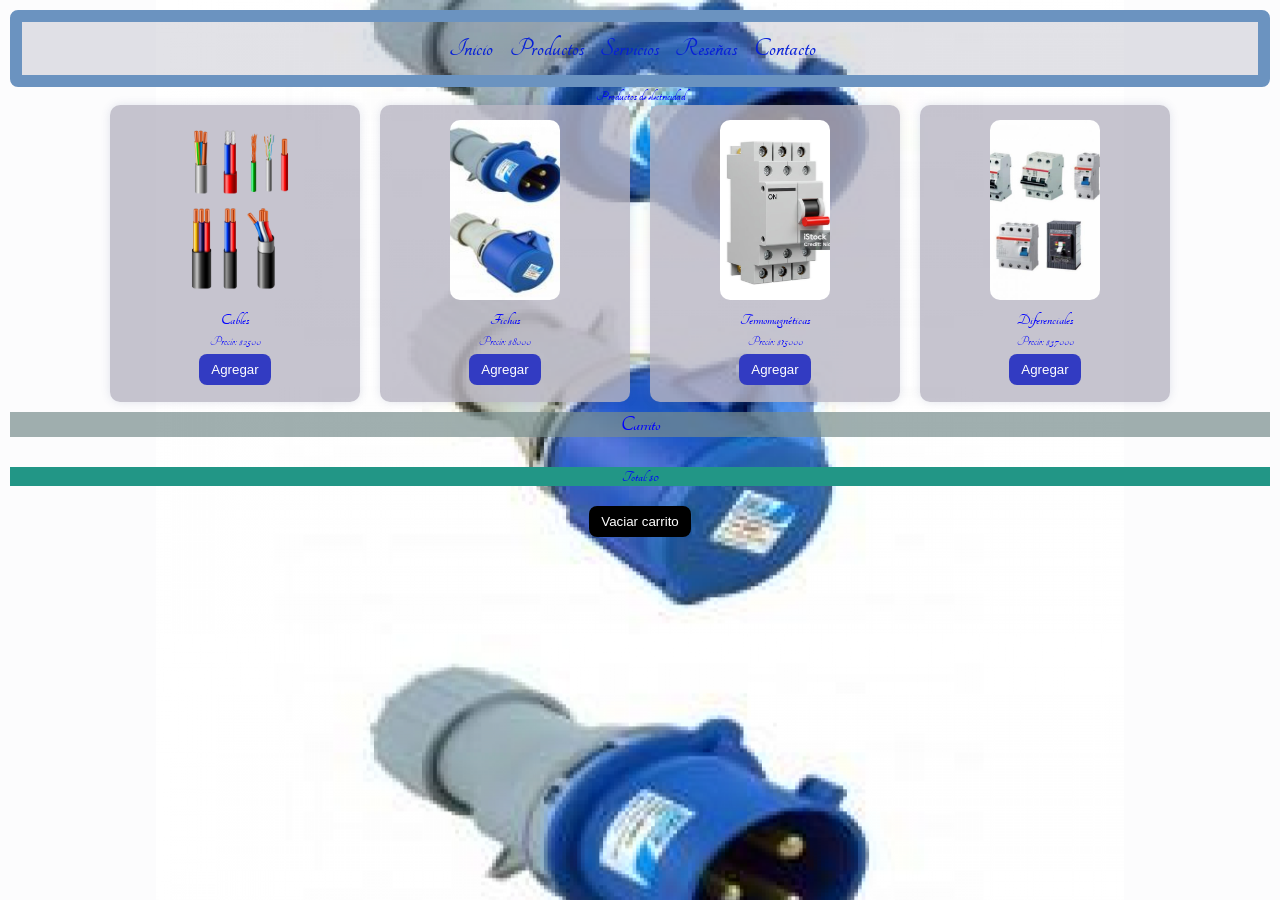
<file: index.html>
<!DOCTYPE html>
<html lang="en">

<head>
    <meta charset="UTF-8">
    <meta name="viewport" content="width=device-width, initial-scale=1.0">
    <title>Proyecto final FE</title>

    <link href="https://fonts.googleapis.com/css?family=Tangerine" rel="stylesheet">
    <link href="https://fonts.googleapis.com/css2?family=Roboto:ital,wght@0,100..900;1,100..900&family=Sacramento&display=swap" rel="stylesheet">

    <link rel="stylesheet" href="./css/styles.css">

</head>

<body>

    <div id="menu"></div>

    <div id="listado"> </div>

    <script src="js/menu.js"></script>
    <script src="js/index.js"></script>


</body>

</html>
</file>
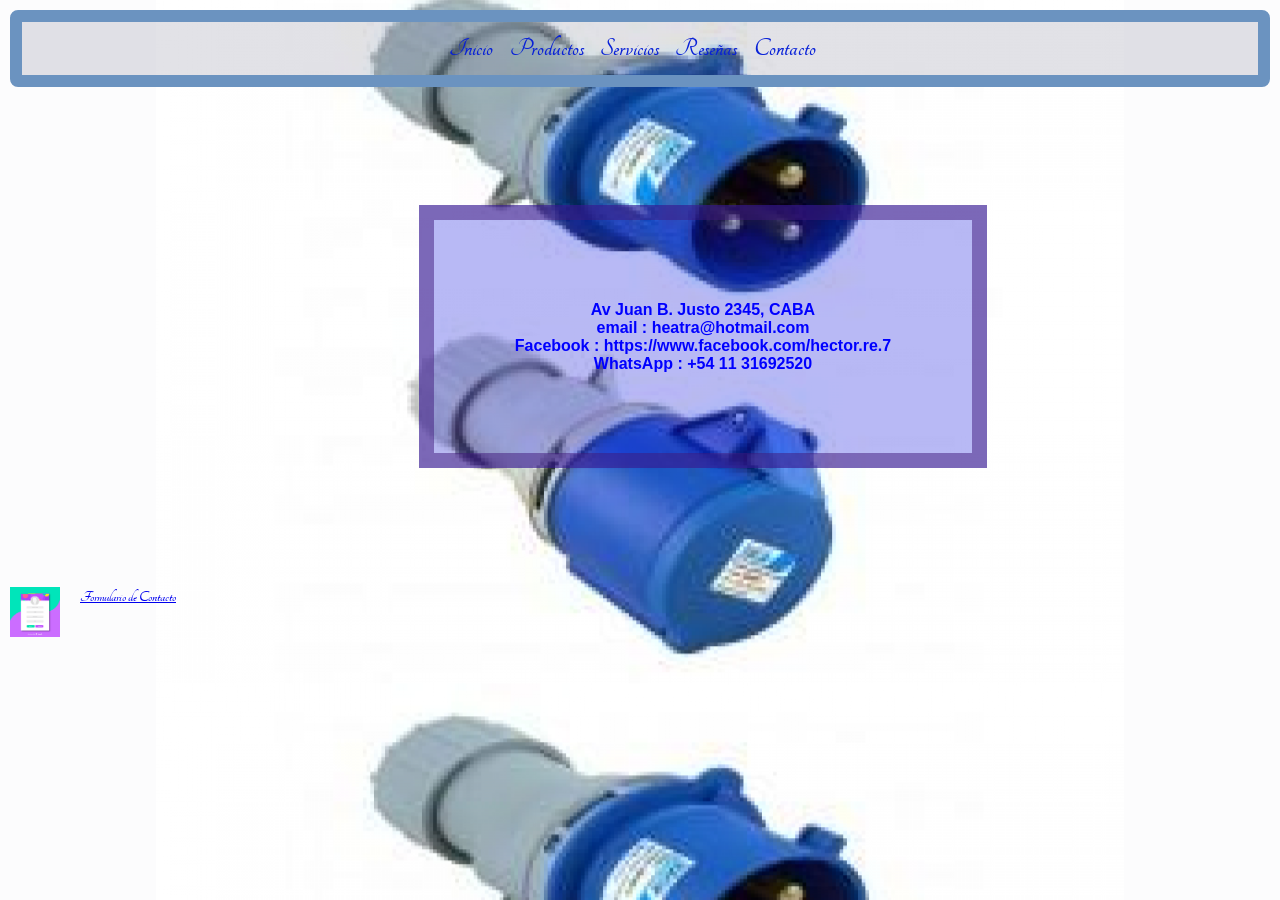
<file: pages/contacto.html>
<!DOCTYPE html>
<html lang="en">
<head>
    
    <meta charset="UTF-8">
    <meta name="viewport" content="width=device-width, initial-scale=1.0">
    <title>Detalles Contacto</title>
    
    <link rel="stylesheet" href="../css/styles.css">

    <link href="https://fonts.googleapis.com/css?family=Tangerine" rel="stylesheet">
    <link href="https://fonts.googleapis.com/css2?family=Roboto:ital,wght@0,100..900;1,100..900&family=Sacramento&display=swap" rel="stylesheet">

</head>

    <body>
        
        <div id="menu"></div>

        <main>
            <div class="datos-contacto">
            <p class="datos-p">
                Av Juan B. Justo 2345, CABA <br>
             
                email : heatra@hotmail.com <br>
             
               Facebook : https://www.facebook.com/hector.re.7  <br>

                WhatsApp : +54 11 31692520
            </p> 
            </div>
        </main>

        <footer>
             <div>
                <figure class="Caption-form">
                    <img src="../iconos/formulario1.jpg" alt="Contacto" width="50" height="50">
                    <a href="formulario.html"><h3>Formulario de Contacto</h3></a>      
                </figure>
            </div>

        </footer>
    
        <script src="../js/menu.js"></script>
    
    </body>

</html>
</file>
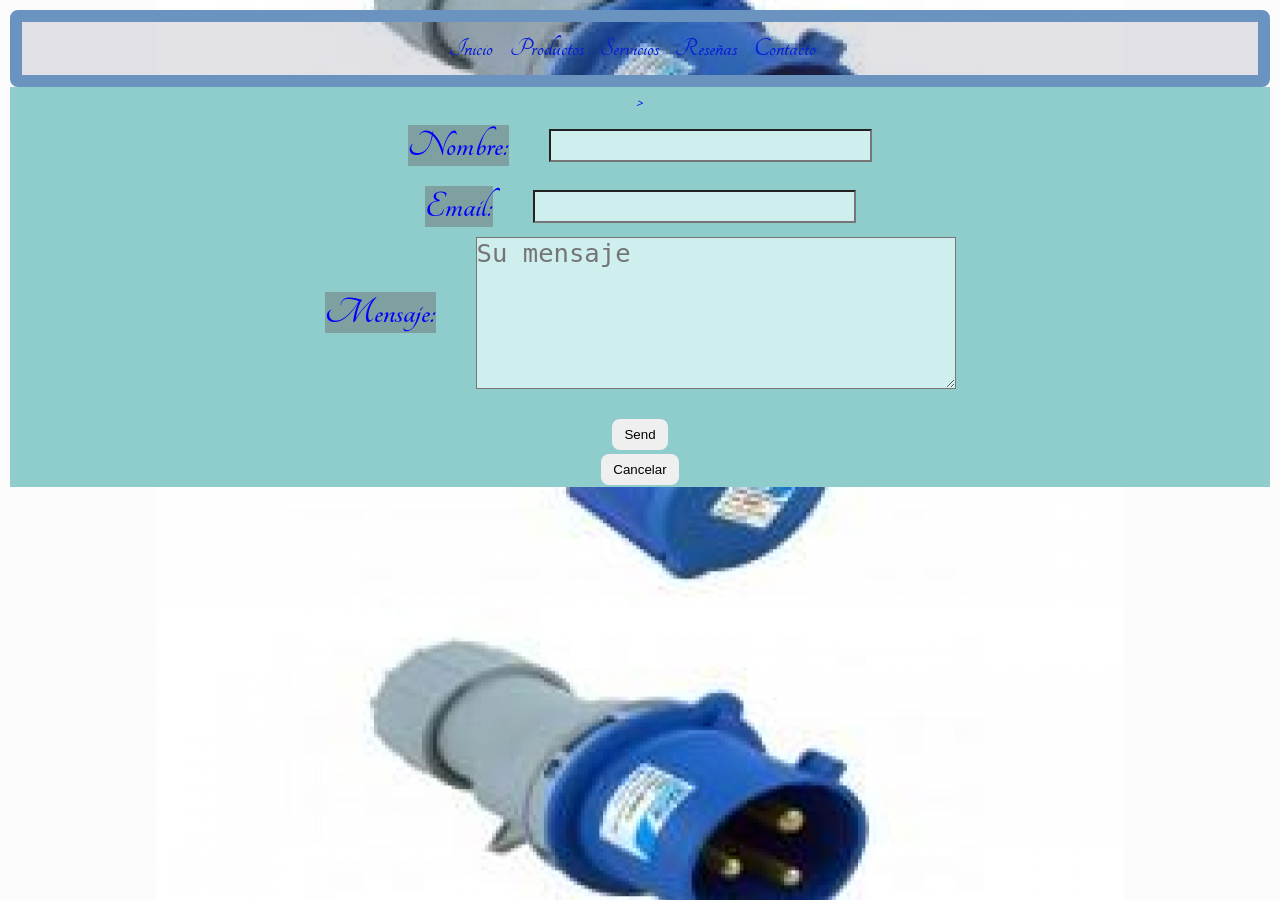
<file: pages/formulario.html>
<!DOCTYPE html>
<html lang="en">

<head>

    <meta charset="UTF-8">
    <meta name="viewport" content="width=device-width, initial-scale=1.0">
    <title>Formulario de Contacto</title>
 
    <link rel="stylesheet" href="/css/styles.css">

    <link href="https://fonts.googleapis.com/css?family=Tangerine" rel="stylesheet">
    <link href="https://fonts.googleapis.com/css2?family=Roboto:ital,wght@0,100..900;1,100..900&family=Sacramento&display=swap" rel="stylesheet">

</head>

<body>
    
    <div id="menu"></div>

    <form class="estilo-forma"
        action="https://formspree.io/f/xdapejaq" method="POST">
      
>     <div class="form-horizontal">
        <label for="nombre"><h2>Nombre:</h2></label>
        <input type="text" class="estilo-input" id="nombre" name="nombre">
      </div>

      <div class="form-horizontal">
        <label for="email"><h2>Email:   </h2></label>
        <input type="text" class="estilo-input" id="email" name="email">
      </div>

      <div class="form-horizontal">                  
        <label for="mensaje"><h2>Mensaje:</h2></label>
              <textarea class="estilo-input" name="mensaje" rows="5" cols="30" placeholder="Su mensaje"></textarea>
      </div>  
        
        <br>

        <button type="submit">Send</button>
        <button type="reset">Cancelar</button>
        
        <br><br>
    

    </form> 

    <script src="../js/menu.js"></script>

</body>

</html>
</file>
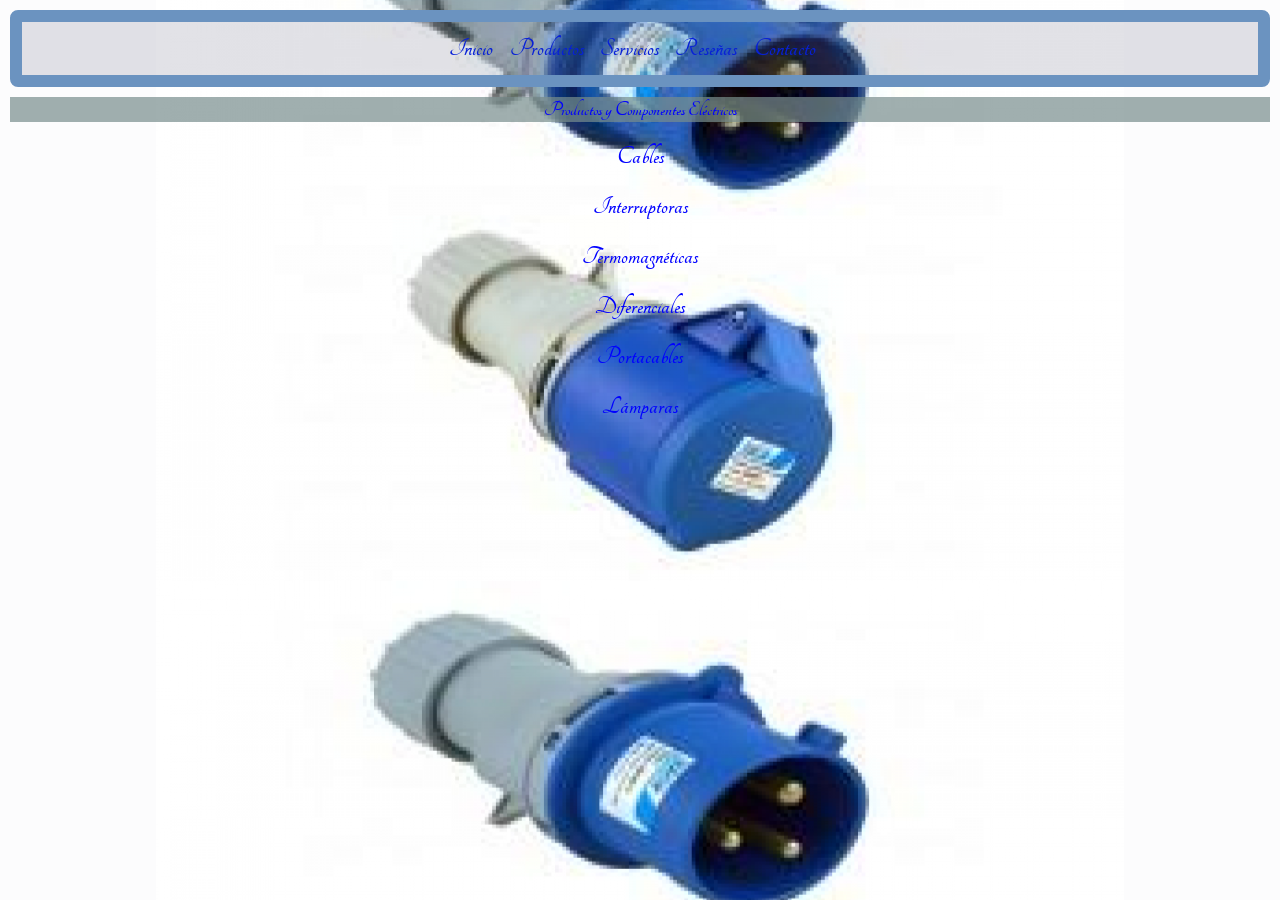
<file: pages/productos.html>
<!DOCTYPE html>
<html lang="en">
<head>
    <meta charset="UTF-8">
    <meta name="viewport" content="width=device-width, initial-scale=1.0">
    <title>Productos Eléctricos</title>

    <link rel="stylesheet" href="../css/styles.css">
    
    <link href="https://fonts.googleapis.com/css?family=Tangerine" rel="stylesheet">
    <link href="https://fonts.googleapis.com/css2?family=Roboto:ital,wght@0,100..900;1,100..900&family=Sacramento&display=swap" rel="stylesheet">

</head>

<body>

        <div id="menu"></div>

        <h2 class="h-prod">Productos y Componentes Eléctricos </h2>
        
        <header>
              
            <ul class="productos-ul">
                <li>Cables</li>
                <li>Interruptoras</li>
                <li>Termomagnéticas</li>
                <li>Diferenciales</li>
                <li>Portacables</li>
                <li>Lámparas</li>
            </ul>   

        </header>
  
    <script src="../js/menu.js"></script>
          
</body>
</html>
</file>
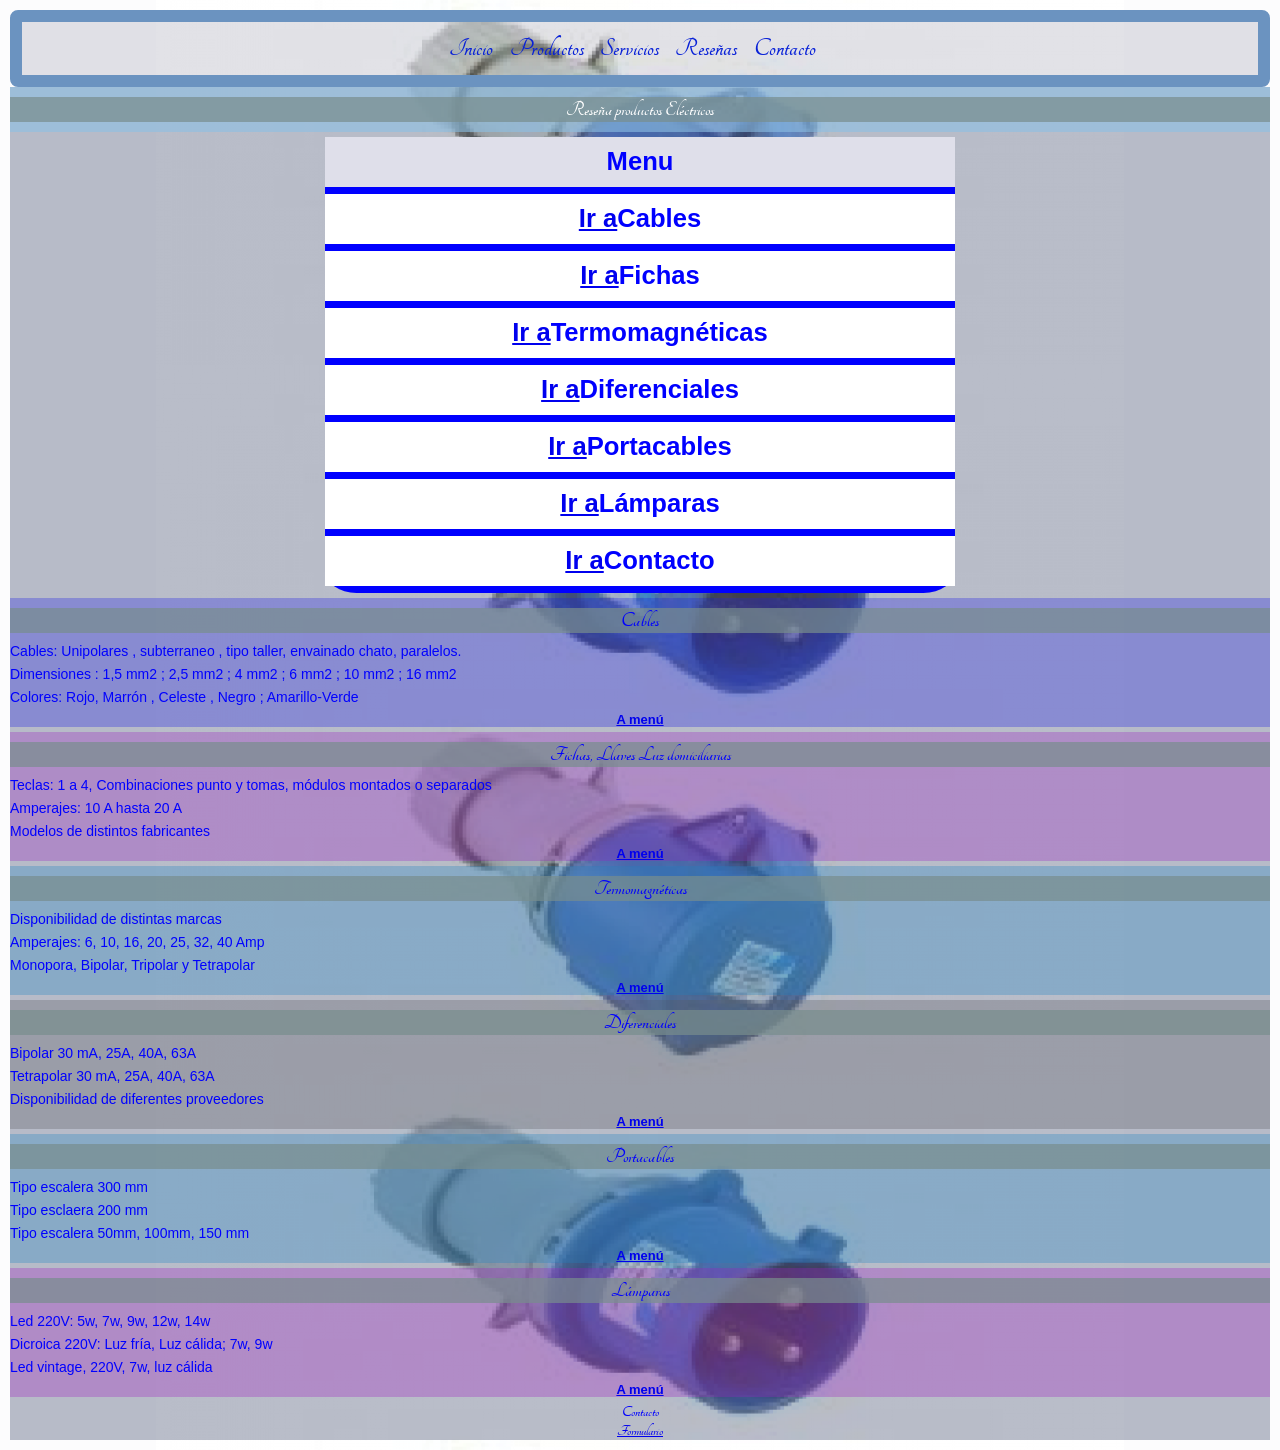
<file: pages/resenas.html>
<!DOCTYPE html>
<html lang="en">
<head>
    <meta charset="UTF-8">
    <meta name="viewport" content="width=device-width, initial-scale=1.0">
    <title>Document</title>

    <link href="https://fonts.googleapis.com/css?family=Tangerine" rel="stylesheet">
    <link href="https://fonts.googleapis.com/css2?family=Roboto:ital,wght@0,100..900;1,100..900&family=Sacramento&display=swap" rel="stylesheet">

    <link rel="stylesheet" href="../css/styles.css">

</head>


<body>

  <div id="menu"></div>

  <div class="grid-container">

    <div class="header"><h2>Reseña productos Eléctricos</h2></div>

    <div id="menup"  class="menu-resena">
     <ul>
      
       <li style="background-color: rgb(223, 223, 234);">Menu</li>
       <li><a href="#cab">Ir a </a>Cables</li>
       <li><a href="#fic">Ir a </a> Fichas</li>
       <li><a href="#ter">Ir a</a> Termomagnéticas</li>
       <li><a href="#dif">Ir a </a> Diferenciales</li>
       <li><a href="#por">Ir a </a> Portacables</li>
       <li><a href="#lam">Ir a </a> Lámparas</li>
       <li><a href="#con">Ir a </a> Contacto</li>
      
     </ul>
  </div>

<!--********** CABLES ********** -->

  <div id="cab" class="cables">
    <h2>Cables</h2>
    <p>Cables: Unipolares , subterraneo , tipo taller, envainado chato, paralelos.</p>
    <p>Dimensiones : 1,5 mm2 ; 2,5 mm2 ; 4 mm2 ; 6 mm2 ; 10 mm2 ; 16 mm2</p>
    <p>Colores: Rojo, Marrón , Celeste , Negro ; Amarillo-Verde</p>
    <a href="#menup"><h3 class="al-menu">A menú</h3> </a>
  </div>

<!--********** Fichas ********** -->

  <div id="fic" class="fichas">
    <h2>Fichas, Llaves Luz domiciliarias</h2>
    <p>Teclas: 1 a 4, Combinaciones punto y tomas, módulos montados o separados</p>
    <p>Amperajes:  10 A hasta 20 A </p>
    <p>Modelos de distintos fabricantes</p>
    <a href="#menup"><h3 class="al-menu">A menú</h3> </a>
  </div>

<!--**** Termomagnéticas ***** -->

  <div id="ter" class="termag">
    <h2>Termomagnéticas</h2>
    <p>Disponibilidad de distintas marcas</p>
    <p>Amperajes: 6, 10, 16, 20, 25, 32, 40 Amp </p>
    <p>Monopora, Bipolar, Tripolar y Tetrapolar </p>
    <a href="#menup"><h3 class="al-menu">A menú</h3> </a>
  </div>

<!--****** Diferenciales ***** -->

  <div id="dif" class="diferen">
    <h2>Diferenciales</h2>
    <p>Bipolar 30 mA, 25A, 40A, 63A</p>
    <p>Tetrapolar 30 mA, 25A, 40A, 63A </p>
    <p>Disponibilidad de diferentes proveedores </p>
    <a href="#menup"><h3 class="al-menu">A menú</h3> </a>
  </div>

<!--****** Portacables ***** -->

  <div id="por" class="soportecables">
    <h2>Portacables</h2>
    <p>Tipo escalera 300 mm</p>
    <p>Tipo esclaera 200 mm </p>
    <p>Tipo escalera 50mm, 100mm, 150 mm</p>
    <a href="#menup"><h3 class="al-menu">A menú</h3> </a>
  </div>

<!--****** Lámparas ***** -->

  <div id="lam" class="lamp">
    <h2>Lámparas</h2>
    <p>Led 220V: 5w, 7w, 9w, 12w, 14w</p>
    <p>Dicroica 220V: Luz fría, Luz cálida; 7w, 9w </p>
    <p>Led vintage, 220V, 7w, luz cálida</p>
    <a href="#menup"><h3 class="al-menu">A menú</h3> </a>
  </div>

  <div id="con" class="footer2">
    <h3>Contacto</h3>
    <a href="/pages/contacto.html"  class="contact-a"><h3>Formulario</h3></a>
  </div>

</div>

<script src="../js/menu.js"></script>

</body>

</html>
</file>
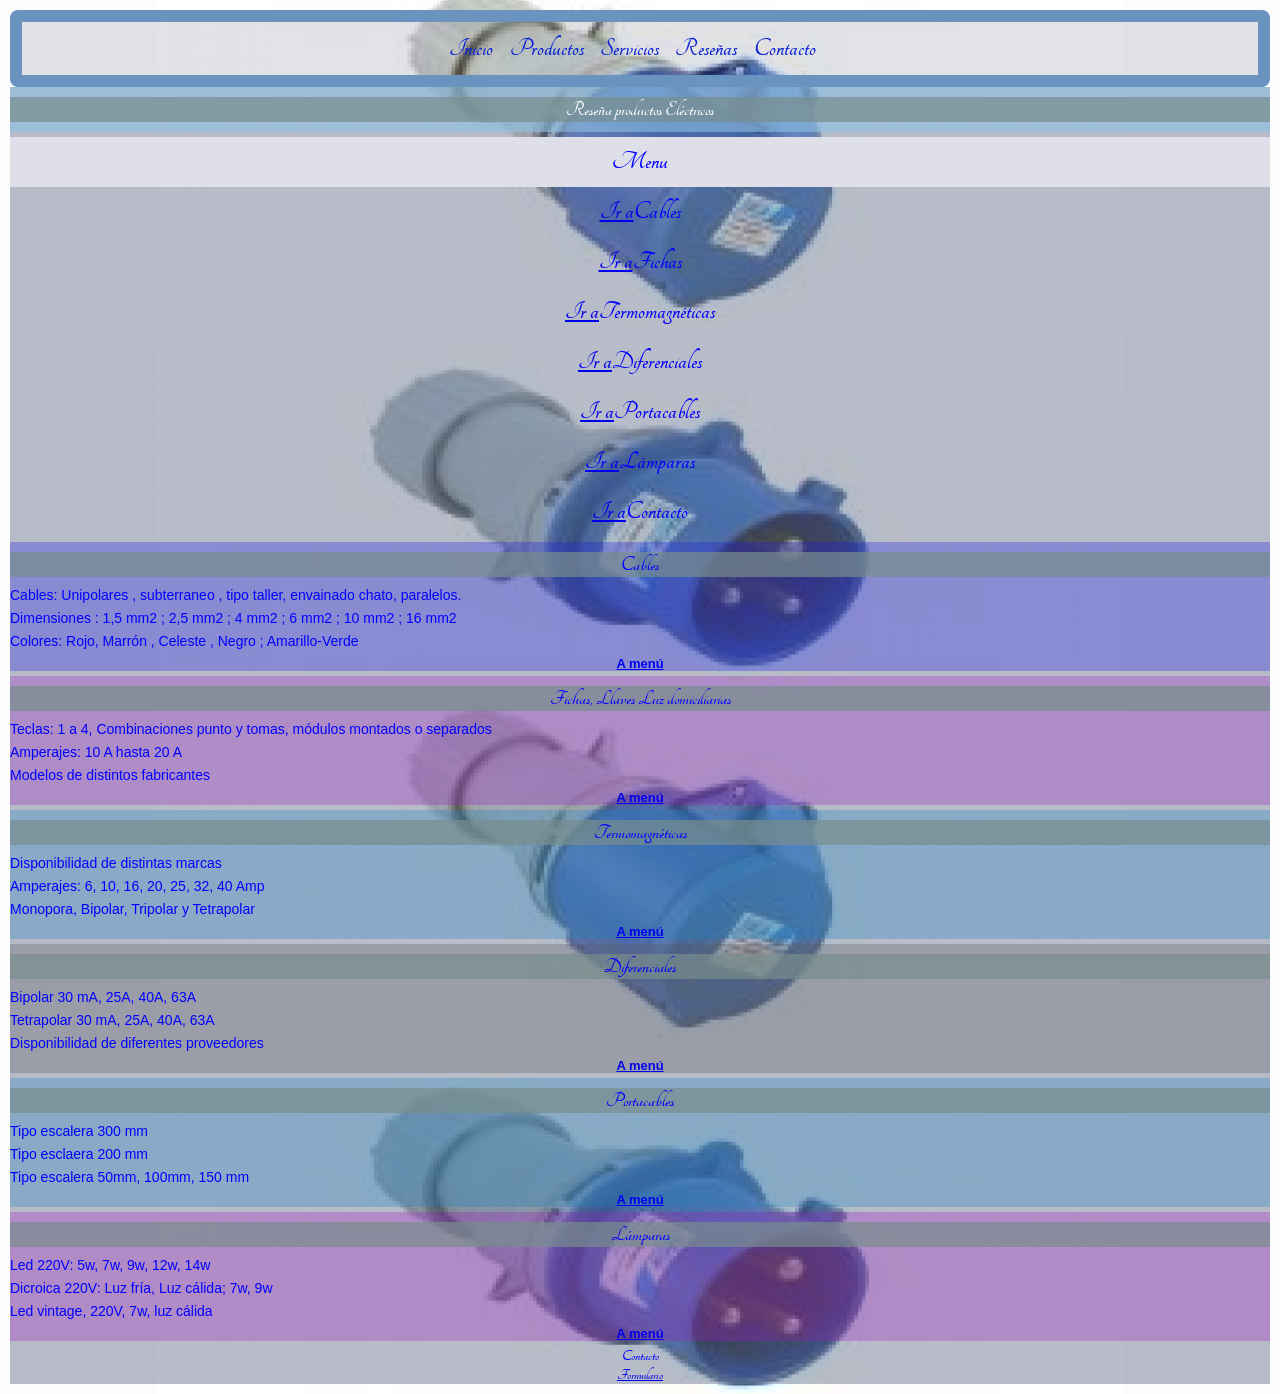
<file: pages/reseñas.html>
<!DOCTYPE html>
<html lang="en">
<head>
    <meta charset="UTF-8">
    <meta name="viewport" content="width=device-width, initial-scale=1.0">
    <title>Document</title>

    <link href="https://fonts.googleapis.com/css?family=Tangerine" rel="stylesheet">
    <link href="https://fonts.googleapis.com/css2?family=Roboto:ital,wght@0,100..900;1,100..900&family=Sacramento&display=swap" rel="stylesheet">

    <link rel="stylesheet" href="../css/styles.css">

</head>


<body>

  <div id="menu"></div>

  <div class="grid-container">

  <div class="header"><h2>Reseña productos Eléctricos</h2></div>

  <div id="menup"  class="menu-reseña">
    <ul>
      <li style="background-color: rgb(223, 223, 234);">Menu</li>
      <li><a href="#cab">Ir a </a>Cables</li>
      <li><a href="#fic">Ir a </a> Fichas</li>
      <li><a href="#ter">Ir a</a> Termomagnéticas</li>
      <li><a href="#dif">Ir a </a> Diferenciales</li>
      <li><a href="#por">Ir a </a> Portacables</li>
      <li><a href="#lam">Ir a </a> Lámparas</li>
      <li><a href="#con">Ir a </a> Contacto</li>
      
    </ul>
  </div>

<!--********** CABLES ********** -->

  <div id="cab" class="cables">
    <h2>Cables</h2>
    <p>Cables: Unipolares , subterraneo , tipo taller, envainado chato, paralelos.</p>
    <p>Dimensiones : 1,5 mm2 ; 2,5 mm2 ; 4 mm2 ; 6 mm2 ; 10 mm2 ; 16 mm2</p>
    <p>Colores: Rojo, Marrón , Celeste , Negro ; Amarillo-Verde</p>
    <a href="#menup"><h3 class="al-menu">A menú</h3> </a>
  </div>

<!--********** Fichas ********** -->

  <div id="fic" class="fichas">
    <h2>Fichas, Llaves Luz domiciliarias</h2>
    <p>Teclas: 1 a 4, Combinaciones punto y tomas, módulos montados o separados</p>
    <p>Amperajes:  10 A hasta 20 A </p>
    <p>Modelos de distintos fabricantes</p>
    <a href="#menup"><h3 class="al-menu">A menú</h3> </a>
  </div>

<!--**** Termomagnéticas ***** -->

  <div id="ter" class="termag">
    <h2>Termomagnéticas</h2>
    <p>Disponibilidad de distintas marcas</p>
    <p>Amperajes: 6, 10, 16, 20, 25, 32, 40 Amp </p>
    <p>Monopora, Bipolar, Tripolar y Tetrapolar </p>
    <a href="#menup"><h3 class="al-menu">A menú</h3> </a>
  </div>

<!--****** Diferenciales ***** -->

  <div id="dif" class="diferen">
    <h2>Diferenciales</h2>
    <p>Bipolar 30 mA, 25A, 40A, 63A</p>
    <p>Tetrapolar 30 mA, 25A, 40A, 63A </p>
    <p>Disponibilidad de diferentes proveedores </p>
    <a href="#menup"><h3 class="al-menu">A menú</h3> </a>
  </div>

<!--****** Portacables ***** -->

  <div id="por" class="soportecables">
    <h2>Portacables</h2>
    <p>Tipo escalera 300 mm</p>
    <p>Tipo esclaera 200 mm </p>
    <p>Tipo escalera 50mm, 100mm, 150 mm</p>
    <a href="#menup"><h3 class="al-menu">A menú</h3> </a>
  </div>

<!--****** Lámparas ***** -->

  <div id="lam" class="lamp">
    <h2>Lámparas</h2>
    <p>Led 220V: 5w, 7w, 9w, 12w, 14w</p>
    <p>Dicroica 220V: Luz fría, Luz cálida; 7w, 9w </p>
    <p>Led vintage, 220V, 7w, luz cálida</p>
    <a href="#menup"><h3 class="al-menu">A menú</h3> </a>
  </div>

  <div id="con" class="footer2">
    <h3>Contacto</h3>
    <a href="/pages/contacto.html"  class="contact-a"><h3>Formulario</h3></a>
  </div>

</div>

<script src="/js/menu.js"></script>

</body>

</html>
</file>
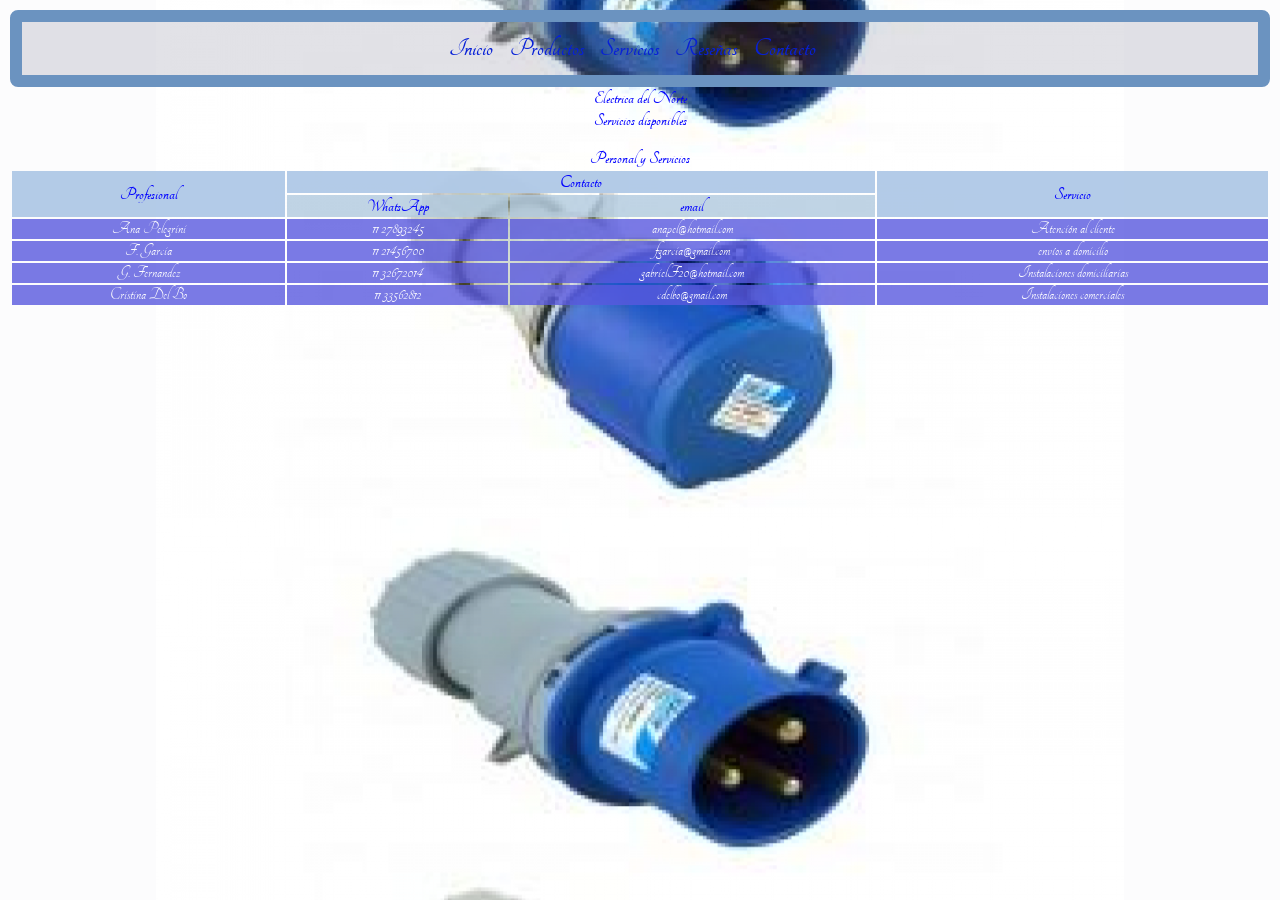
<file: pages/servicios.html>
<!DOCTYPE html>
<html lang="en">
<head>
    <meta charset="UTF-8">
    <meta name="viewport" content="width=device-width, initial-scale=1.0">
    <title>Servicios disponibles por Electrica del Norte</title>
    
    <link rel="stylesheet" href="../css/styles.css">

    <link href="https://fonts.googleapis.com/css?family=Tangerine" rel="stylesheet">
    <link href="https://fonts.googleapis.com/css2?family=Roboto:ital,wght@0,100..900;1,100..900&family=Sacramento&display=swap" rel="stylesheet">


</head>

<body>

     <div id="menu"></div>

    <header>
        <p class="servicios">Electrica del Norte</p>
        <p class="servicios"><strong>Servicios disponibles</strong></p>
    </header>
   
    <br>
    <main>
        <table>
                <caption><strong>Personal y Servicios</strong></caption>
                <thead>
                
                    <tr>
                        <th rowspan="2">Profesional</th>
                        <th colspan="2">Contacto</th>
                        <th rowspan="2">Servicio</th>
                    </tr>

                    <tr>
                        <td>WhatsApp</td>
                        <td>email</td>
                    </tr>
                
                </thead>    
                
                <tbody>
                    <tr>
                        <td>Ana Pelegrini</td>
                        <td>11 27893245</td>
                        <td>anapel@hotmail.com</td>
                        <td>Atención al cliente</td>
                    </tr>

                    <tr>
                        <td>F. Garcia</td>
                        <td>11 21456700</td>
                        <td>fgarcia@gmail.com</td>
                        <td>envíos a domicilio</td>
                    </tr>

                    <tr>
                        <td>G. Fernandez</td>
                        <td>11 32672014</td>
                        <td>gabrielF20@hotmail.com</td>
                        <td>Instalaciones domiciliarias</td>
                    </tr>

                    <tr>
                        <td>Cristina Del Bo</td>
                        <td>11 33562812</td>
                        <td>cdelbo@gmail.com</td>
                        <td>Instalaciones comerciales</td>
                    </tr>
                </tbody>
        </table>

    </main>


    <script src="../js/menu.js"></script>

</body>


</html>
</file>
<file: css/styles.css>
*{
    margin:0;
    padding:0;
    box-sizing:border-box;
}

body{
    
    padding:10px;
    text-align: center;
    width: 100% ;
    height:auto;
    font-family:"Tangerine", arial, helvetica;
    background-color: rgba(251, 251, 253, 0.5);
    color: blue; 
  
    background-image: url('../imagenes/fichas.png');
  
    background-repeat:repeat;
    background-position: center center;
    background-size:auto; 
    background-attachment:initial;

}

#app{
    max-width:1200px;
    margin:auto;
}

h1,h2{
    background-color: rgba(120, 141, 141, 0.7);
    margin:10px 0;
}

.productos,
.carrito{
    display:flex;
    flex-wrap:wrap;
    justify-content: center;
    gap:20px;
}

.card{
    background:rgba(184, 182, 196,0.8);
    border-radius:10px;
    padding:15px;
    width:250px;
    box-shadow:0 0 10px rgba(64, 81, 132, 0.15);
}

.card img{
    width:50%;
    height:180px;
    object-fit:cover;
    border-radius:10px;
}

.card h3{
    margin:5px 0;
}

.card p{
    margin:2px 0;
}

button{
    padding:8px 12px;
    border:none;
    border-radius:8px;
    cursor:pointer;
    margin:2px;
}

.agregar{
    background:#323bc2;
    color:white;
}

.mas{
    background:#007bff;
    color:white;
}

.menos{
    background:#229686;
    color:white;
}

.eliminar{
    background:#841996;
    color:white;
}

.vaciar{
    background:black;
    color:white;
    margin-top:20px;
}

.total{
    margin-top:20px;
    font-size:15px;
    font-weight:bold;
    background-color: #229686;
}

/* MENU */

.menu{
    
        border: 1vw solid #6b93c0;
        padding:0.1vw;
        font-family:"Tangerine", arial, helvetica;
        justify-content: center;
        align-items: center;
        width: 100%;
        border-radius: 8px;
        font-size: 2vw;
        color: blue;
        background-color:rgba(111, 113, 134, 0.2);
}


.menu ul{
      display: flex;
      list-style: none;
      
      margin:0;
      padding:0;
      justify-content: center;
      gap:0.1vw;

}

.menu a{
    color: rgb(7, 32, 215);
    margin-right: 15px;
    text-decoration: none;
    font-family:"Tangerine", arial, helvetica;
    
}

.menu a:hover{
    color: rgb(196, 15, 15);
}


/****** Archivo contacto.html  ******/

 .datos-contacto {
        display: flex;
        justify-content: center;
        align-items: center;
        height: 500px;
        margin-left: 10%;
        padding: 5%;    
    }

.datos-p{
        display: flex;
        background-color: rgba(20, 23, 223, 0.3);
        transition:background-color 0.5s ease; 
        padding: 8%;
        border: 15px solid rgba(64, 25, 125, 0.5);
        font-family: "Arial", Helvetica, sans-serif;
        font-weight: bold;
        font-size:medium;

    }

    .Caption-form{
            display: flex;
            gap: 20px;
    }

/****** Archivo formulario.html  ******/


.estilo-forma{
        display: flex;
        flex-direction: column;
        align-items: center;
        height: 400px;
        font-size:2vw;      
        background-color: rgb(143, 204, 204);
}

.estilo-input{
        font-size:2vw;
        background-color: rgb(207, 239, 239);
        color:rgb(57, 3, 194);

}

.form-horizontal{
      display: flex;  
      gap: 40px;
      align-items: center;
    
}



/* ----- PAGINA productos.html ----- */


.producto-ul {
      display:flex;
      flex-direction:column;
      width: 100%;
      font-weight: bolder;
      background-color:rgba(162, 182, 225, 0.3);      
}

li {
     display: flex; 
     text-align: center;
     align-items: center; 
     font-size: 2vw;
     font-weight: bolder;
     justify-content: center;
     align-items: center;
     height: 50px;

}


/****** Archivo servicios.html  ******/


table{
        width: 100%;
        height: auto;
        font-size: large;
        border-spacing:50%;
        margin-right: auto;
}

th {
  background-color:rgba(177, 202, 233,0.8);

}
thead {
  background-color:rgba(177, 202, 223,0.8);
  text-align: center;
  font-weight: bold;

}

tbody{
        background-color: rgba(89, 89, 223, 0.8);
        color:white;

}

.servicios{
        font-size: large;
        font-weight: bold;

}


/* ----- PAGINA Reseñas.html formato GRID ------- */

body {
  font-family: "Tangerine", sans-serif;
  font-size: 14px;  
}

.grid-container {
  display: grid;
  grid-template-areas:
      'header'
      'menu'
      'cables'
      'fichas'
      'termomagneticas'
      'diferenciales'
      'soportecables'
      'lamp'
      'footer2';
  background-color: rgba(116, 125, 147,0.5);
  gap: 5px;
}

.header {
  grid-area: header;
  background-color: rgba(141, 192, 228,0.6);
  font-weight: bolder;
  text-align: center;
  color: #ffffff;
}

.header > h1 {
  font-size: 25px;
}

.menu-resena {
  grid-area: menu;
  grid-auto-rows: auto;
  justify-self: center;
  background-color: blue; 
  border-radius: 5%; 
  width: 50%;
  height: fit-content;
 
}

.menu-resena ul {
  list-style-type:none;
  width: 100%;
  font-family: Arial, Helvetica, sans-serif;
  font-size:1.5vw;
  font-weight: bold;
  margin: 0;
  padding: 0;
}

.menu-resena li {
  padding: 8px;
  margin-bottom: 7px;
  background-color: white;
  color: blue;
}

.menu-resena li:hover {
  background-color: #0099cc;
}

.cables {
  grid-area: cables;
  background-color: rgba(29, 29, 229, 0.3);
}

.cables > h1 {
  font-size: 30px;
  margin-bottom: 7px;
}

.cables > p {
  margin-bottom: 7px;
  font-family: "Arial", Helvetica, sans-serif;
  text-align: left;
}

.fichas {
  grid-area: fichas;
  background-color: rgba(153, 32, 193, 0.3);
}

.fichas > h1 {
  font-size: 30px;
  margin-bottom: 7px;
}

.fichas > p {
  margin-bottom: 7px;
  font-family: Arial, Helvetica, sans-serif;
  text-align: left;
}

.termag {
  grid-area: termomagneticas;
  background-color: rgba(27, 129, 193, 0.3);
}

.termag > h1 {
  font-size: 30px;
  margin-bottom: 7px;
}

.termag > p {
  margin-bottom: 7px;
  font-family: "Arial", Helvetica, sans-serif;
  text-align: left;
}

.diferen {
  grid-area: diferenciales; 
  background-color:rgba(87, 87, 93, 0.3);
}

.diferen > h1 {
  font-size: 30px;
  margin-bottom: 7px;
}

.diferen > p {
  margin-bottom: 7px;
  font-family: "Arial", Helvetica, sans-serif;
  text-align: left;
}

.soportecables {
  grid-area:auto;
  background-color: rgba(27, 129, 193, 0.3);
}

.soportecables > h1 {
  font-size: 30px;
  margin-bottom: 7px;
}

.soportecables > p {
  margin-bottom: 7px;
  font-family: "Arial", Helvetica, sans-serif;
  text-align: left;
}


.lamp {
  grid-area:auto;
  background-color: rgba(160, 27, 193, 0.3);
}

.lamp > h1 {
  font-size: 30px;
  margin-bottom: 7px;
}

.lamp > p {
  margin-bottom: 7px;
  font-family: "Arial", Helvetica, sans-serif;
  text-align: left;
}

.al-menu{
  font-family: "arial", sans-serif;
  font-size:small;
}


/* MEDIA QUERIES PARA archivo contacto.html   */
    
@media screen and (00px<=width<=500px) {

    body{
        background-color: rgba(40, 132, 75, 0.3);
    }

    .retorno-index-contacto {
        display: flex;
        flex-wrap: wrap ;
        border: 1vw solid rgba(14, 63, 123, 0.5);
        border-radius: 8px;
        max-width: 100%;
        justify-content: space-between;
        align-items: center;
        font-size: 4vw;
        font-weight: bold;
        word-spacing: 15px;
        background-color: rgba(62, 188, 83, 0.3);
        padding:0.1vw;
        cursor:auto;
        }

    .datos-contacto {
        display: flex;
        justify-content: center;
        margin-left: 2%;
        padding: 5%;
        }

    .datos-p{
        display: grid;
        background-color: rgba(20, 23, 223, 0.3);
        transition: background-color 0.5s ease; 
        padding: 8%;
        border: 15px solid rgba(64, 25, 125, 0.5);
        font-family: "Arial", Helvetica, sans-serif;
        font-weight: bold;
        font-size: medium;
        }
        
    } 

@media (500px<width<=800px) {
    
    body{
        background-color: rgba(50, 23, 228, 0.3);
    }
    .retorno-index-contacto {
        display: flex;
        flex-wrap: wrap;
        border: 1vw solid rgba(14, 63, 123, 0.5);
        border-radius: 8px;
        max-width: 100%;
        font-size:3vw;
        justify-content:space-between;
        text-align: center;
        font-weight: bold;
        word-spacing: 15px;
        background-color: rgba(16, 78, 154, 0.3);
        padding: 0.1vw;
        cursor:auto;
        }

    .datos-contacto {
        display: flex;
        justify-content: center;
        margin-left: 2%;
        padding: 5%;
        }
    
    .datos-p{
        display: flex;
        background-color: rgba(14, 17, 180, 0.2);
        transition: background-color 0.5s ease; 
        padding: 8%;
        border: 15px solid rgba(64, 25, 125, 0.5);
        font-family: "Arial", Helvetica, sans-serif;
        font-weight: bold;
        font-size:medium;
        }
        
    }

@media (800px<width<=1200px) {

    body{
        background-color: rgba(15, 244, 244, 0.3);
    }
    .retorno-index-contacto {
        display: flex;
        flex-wrap: wrap;
        border: 1vw solid rgba(14, 63, 123, 0.5);
        border-radius: 8px;
        max-width: 100%;
        font-size: 3vw;
        justify-content:space-between;
        text-align: center;
        font-weight: bold;
        word-spacing: 15px;
        background-color: rgba(15, 200, 228, 0.3);
        padding: 1%;
        border: 15px solid rgba(64, 25, 125, 0.5);
        cursor:auto;
        }

    .datos-contacto {
        display: flex;
        justify-content: center;
        margin-left: 2%;
        padding: 5%;
        }

    .datos-p{
        display: flex;
        background-color: rgba(20, 223, 220, 0.482);
        padding: 8%;
        border: 15px solid rgba(137, 107, 186, 0.5);
        font-family: "Arial", Helvetica, sans-serif;
        font-weight: bold;
        font-size:medium;
        }         
    }
</file>
